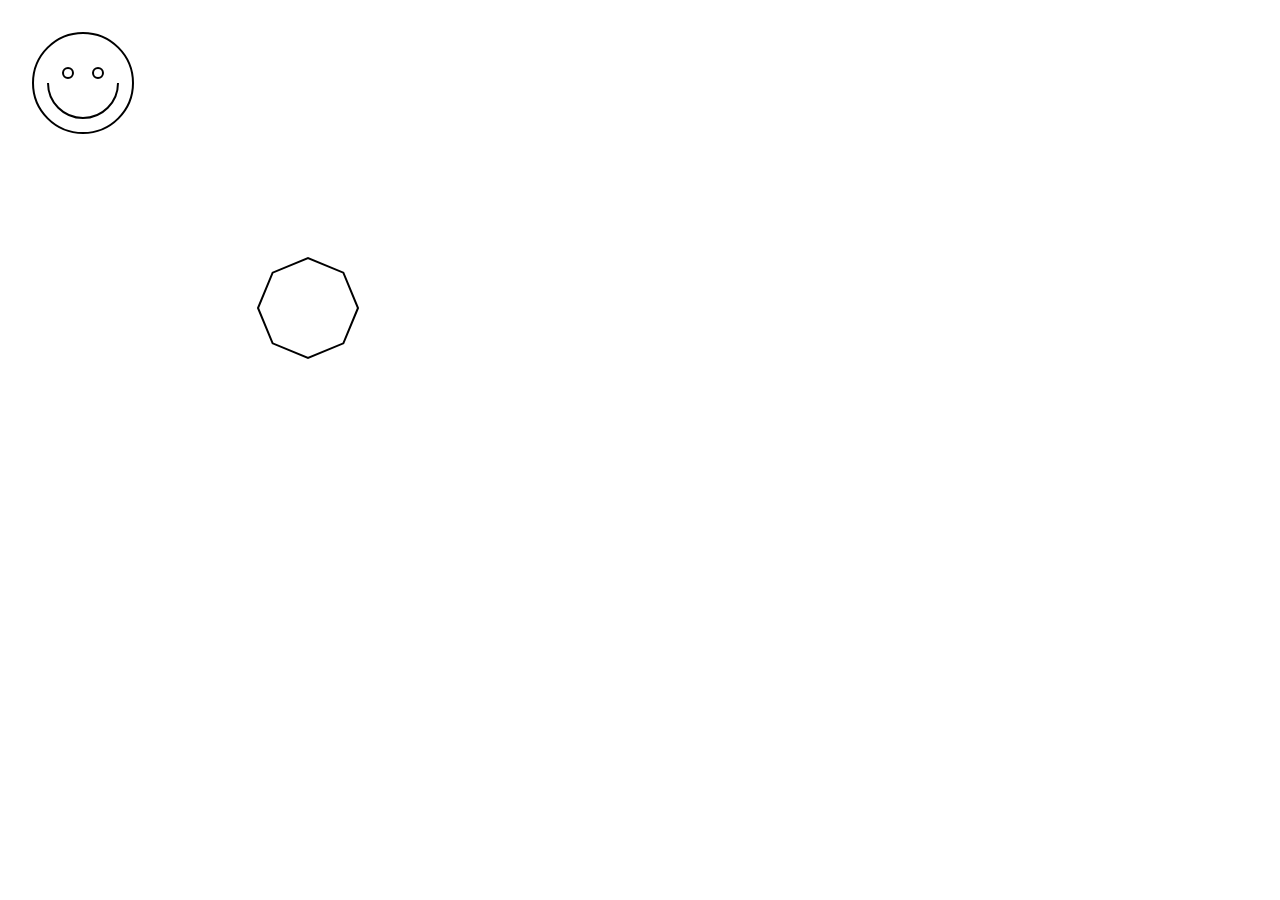
<file: index.html>
<!DOCTYPE html>
<html lang="en">

<head>
    <meta charset="UTF-8">
    <meta http-equiv="X-UA-Compatible" content="IE=edge">
    <meta name="viewport" content="width=device-width, initial-scale=1.0">
    <title>Document</title>
</head>

<body>

    <canvas id="canvas" width="600" height="600">
        <p> O Browser não suporta o elemento <code>canvas</code></p>
        <p>https://developer.mozilla.org/en-US/docs/Web/API/Canvas_API/Tutorial/Drawing_shapes</p>
    </canvas>

    <script src="./include/utils.js"></script>
    <script src="./Desenho/Shapes/grelha.js"></script>
    <script src="./Desenho/Shapes/Rectangle.js"></script>
    <script src="./Desenho/Shapes/Triangle.js"></script>
    <script src="./Desenho/Shapes/Smile.js"></script>
    <script src="./Desenho/Shapes/AnyPolygon.js"></script>


    <script>
        var canvas = document.getElementById('canvas'),
            context = canvas.getContext('2d');
        // drawGrid(10,10,"black");
        r = new Rectangle(15, 15, "red");
        // r.draw(context);
        //drawTriangle();
        drawSmile();

        drawPolygon(context, 300, 300, 8, 50);

    </script>
</body>
</body>

</html>
</file>
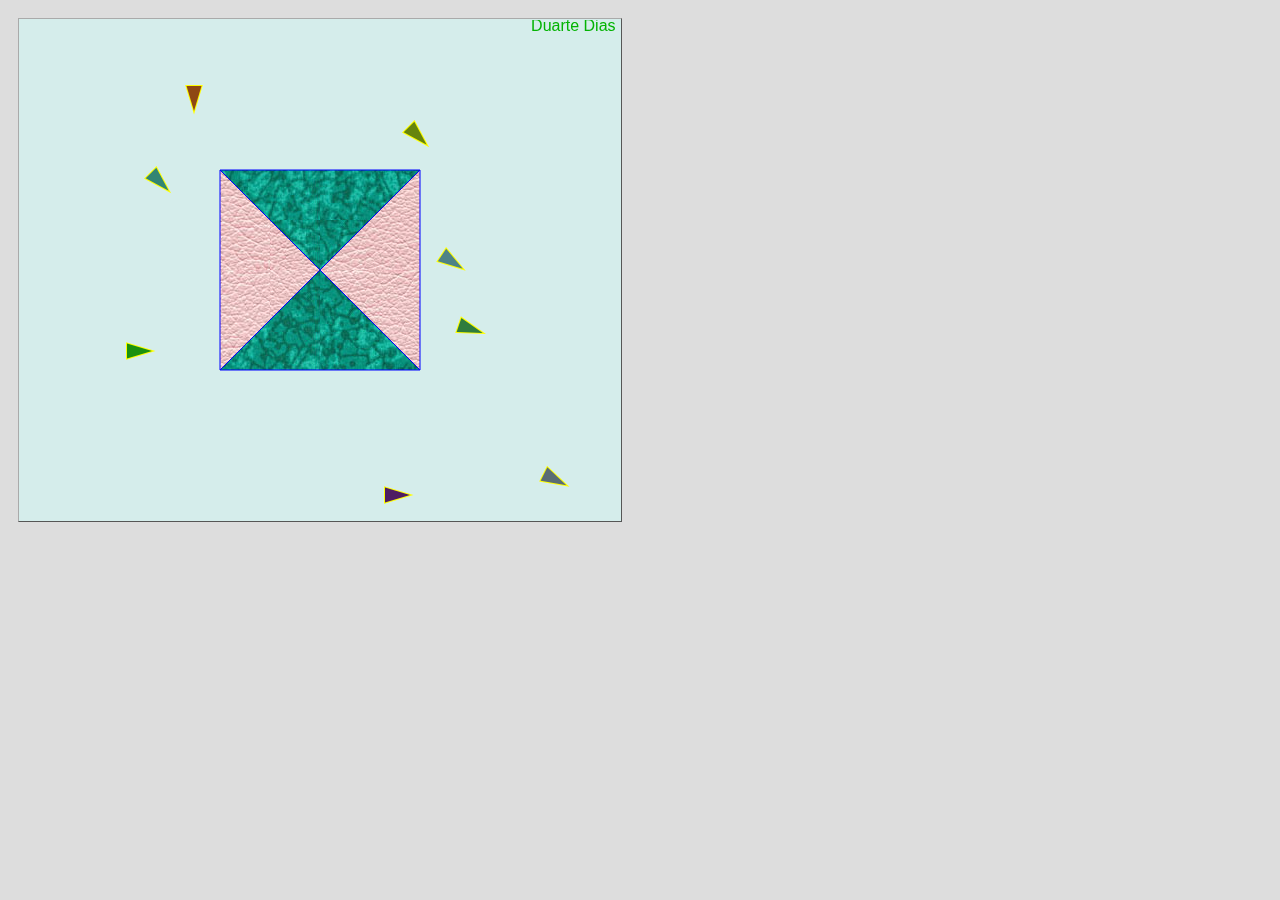
<file: LevarParaTeste/index.html>
<!DOCTYPE html>
<html lang="en">

<head>
    <meta charset="UTF-8">
    <meta http-equiv="X-UA-Compatible" content="IE=edge">
    <meta name="viewport" content="width=device-width, initial-scale=1.0">
    <title>enunciando200624
    </title>
    <link rel="stylesheet" href="./Style.css">
</head>

<body>
    <canvas id="canvas" width="600" height="500">
        <p> O Browser não suporta o elemento <code>canvas</code></p>
        <p>https://developer.mozilla.org/en-US/docs/Web/API/Canvas_API/Tutorial/Drawing_shapes</p>
    </canvas>


    <script src="../include/utils.js"></script>
    <script src="./polygon.js"></script>
    <script src="./setas.js"></script>
    <script>
        window.onload = function () {
            var canvas = document.getElementById('canvas'),
                context = canvas.getContext('2d'),
                isMouseDown = false,
                mouse = utils.captureMouse(canvas),
                p1 = new Polygon(canvas.width / 2, canvas.height / 2, canvas.width / 2, canvas.height / 3);
            p2 = new Polygon(canvas.width / 2, canvas.height / 2, canvas.width / 2, canvas.height / 3);
            p2.img.src = "./image/Tex02.jpg";
            p2.rotation = Math.PI / 2;

            var setas = [];
            var left = 25,
                right = canvas.width - 25,
                top = 25,
                bottom = canvas.height - 25;

            for (var i = 0; i < 8; i++) {
                setas.push(new Seta(25, 15));

                var red = numAleatorio(0, 155),
                    blue = numAleatorio(0, 155),
                    green = numAleatorio(0, 155);
                setas[i].colorFill = rgbToHex(red, green, blue);
                setas[i].rotation = numAleatorio(0, 2 * Math.PI);
            }






            function numAleatorio(min, max) {
                return Math.floor(Math.random() * (max - min + 1)) + min;
            }

            function componentToHex(c) {
                var hex = c.toString(16);
                return hex.length == 1 ? "0" + hex : hex;
            }

            function rgbToHex(r, g, b) {
                return "#" + componentToHex(r) + componentToHex(g) + componentToHex(b);
            }


            canvas.addEventListener('mousedown', function () {
                if (utils.containsPoint(setas[1].getBounds(), mouse.x, mouse.y)) {
                    isMouseDown = true;

                } else {
                    var s = new Seta(25, 15);


                    var red = numAleatorio(0, 155),
                        blue = numAleatorio(0, 155),
                        green = numAleatorio(0, 155);
                    s.colorFill = rgbToHex(red, green, blue);
                    s.rotation = numAleatorio(0, 2 * Math.PI);
                    s.x = mouse.x;
                    s.y = mouse.y;
                    setas.push(s);
                }
                canvas.addEventListener('mouseup', onMouseUp, false);
                canvas.addEventListener('mousemove', onMouseMove, false);
            }, false);

            function onMouseUp() {
                isMouseDown = false;
                canvas.removeEventListener('mouseup', onMouseUp, false);
                canvas.removeEventListener('mousemove', onMouseMove, false);
            }

            function onMouseMove(event) {
                s1.x = mouse.x;
                s1.y = mouse.y;
            }


            function gravitate(partA, partB) {
                var dx = partB.x - partA.x,
                    dy = partB.y - partA.y,
                    distSQ = dx * dx + dy * dy,
                    dist = Math.sqrt(distSQ),
                    force = 3,
                    ax = force * dx / dist,
                    ay = force * dy / dist;
                partA.vx += ax / partA.mass;
                partA.vy += ay / partA.mass;
                partB.vx -= ax / partB.mass;
                partB.vy -= ay / partB.mass;
            }

            function move(partA, i) {
                if (partA.isMoving) {
                    for (var partB, j = i + 1; j < pent1.length; j++) {
                        var partB = pent1[j];
                        if (partB.isMoving) {
                            gravitate(partA, partB);
                        }
                    }
                }
            }

            function desenhaNome(context) {
                context.save();
                context.font = "12pt Helvetica";
                context.textAlign = "right"
                context.textBaseline = "hanging"
                context.fillStyle = "#03b303"
                context.fillText("Duarte Dias ", canvas.width, 0);
                context.restore();
            }

            (function drawFrame() {
                window.requestAnimationFrame(drawFrame, canvas);
                context.clearRect(0, 0, canvas.width, canvas.height);
                p1.drawP1(context);
                p2.drawP2(context);

                setas.forEach(element => {
                    if (element.x > right) {
                        element.x = right;
                        element.vx *= -1;
                    } else if (element.x < left) {
                        element.x = left;
                        element.vx *= -1;
                    }
                    if (element.y > bottom) {
                        element.y = bottom;
                        element.vy *= -1;
                    } else if (element.y < top) {
                        element.y = top;
                        element.vy *= -1;
                    }


                    element.atualizaPosicao();



                    element.draw(context);
                });

                desenhaNome(context);
            }());
        };
    </script>
</body>

</html>
</file>
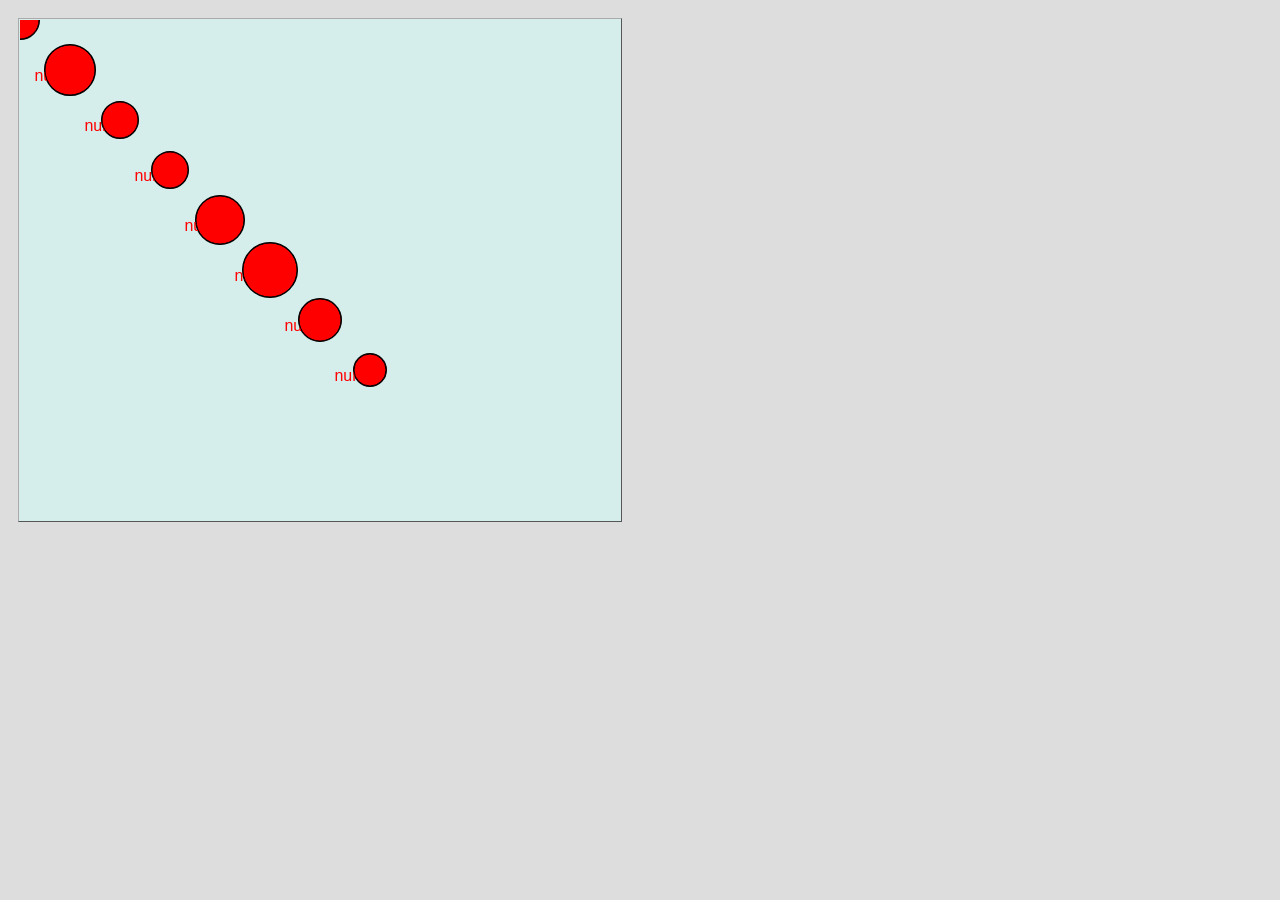
<file: ExerciciosPassados/enunciado190717/index.html>
<!DOCTYPE html>
<html lang="en">

<head>
    <meta charset="UTF-8">
    <meta http-equiv="X-UA-Compatible" content="IE=edge">
    <meta name="viewport" content="width=device-width, initial-scale=1.0">
    <title>enunciado190717
    </title>
    <link rel="stylesheet" href="./Style.css">
</head>

<body>
    <canvas id="canvas" width="600" height="500">
        <p> O Browser não suporta o elemento <code>canvas</code></p>
        <p>https://developer.mozilla.org/en-US/docs/Web/API/Canvas_API/Tutorial/Drawing_shapes</p>
    </canvas>


    <script src="./include/utils.js"></script>
    <script src="./ball.js"></script>

    <script>
        window.onload = function () {
            var canvas = document.getElementById('canvas'),
                context = canvas.getContext('2d'),
                isMouseDown = false,
                mouse = utils.captureMouse(canvas),
                bolas = [];
            for (var i = 0; i < 8; i++) {
                bolas.push(new Ball(50 * i, 50 * i));
            }

            canvas.addEventListener('mousedown', function () {
                if (utils.containsPoint(s1.getBounds(), mouse.x, mouse.y)) {
                    isMouseDown = true;
                    canvas.addEventListener('mouseup', onMouseUp, false);
                    canvas.addEventListener('mousemove', onMouseMove, false);
                }
            }, false);

            function onMouseUp() {
                isMouseDown = false;
                canvas.removeEventListener('mouseup', onMouseUp, false);
                canvas.removeEventListener('mousemove', onMouseMove, false);
            }

            function onMouseMove(event) {
                s1.x = mouse.x;
                s1.y = mouse.y;
            }




            (function drawFrame() {
                window.requestAnimationFrame(drawFrame, canvas);
                context.clearRect(0, 0, canvas.width, canvas.height);
                bolas.forEach(element => {
                    element.draw(context);
                    element.drawText(context);
                })

            }());
        };
    </script>
</body>

</html>
</file>
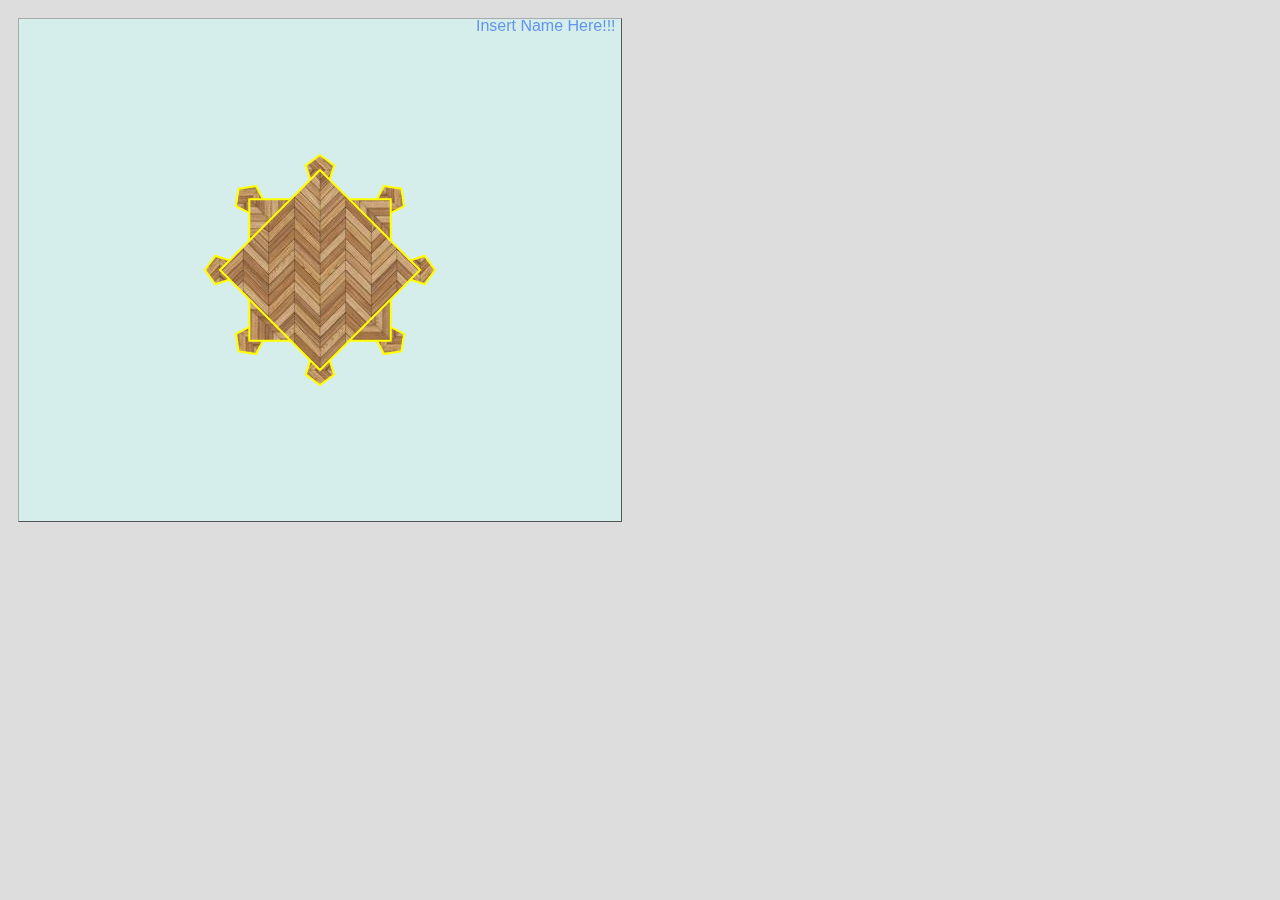
<file: ExerciciosPassados/enunciando200624/index.html>
<!DOCTYPE html>
<html lang="en">

<head>
    <meta charset="UTF-8">
    <meta http-equiv="X-UA-Compatible" content="IE=edge">
    <meta name="viewport" content="width=device-width, initial-scale=1.0">
    <title>enunciando200624
    </title>
    <link rel="stylesheet" href="./Style.css">
</head>

<body>
    <canvas id="canvas" width="600" height="500">
        <p> O Browser não suporta o elemento <code>canvas</code></p>
        <p>https://developer.mozilla.org/en-US/docs/Web/API/Canvas_API/Tutorial/Drawing_shapes</p>
    </canvas>


    <script src="../../include/utils.js"></script>

    <script src="./polygon.js"></script>
    <script src="./triangulo.js"></script>
    <script src="./ball.js"></script>
    <script>
        window.onload = function () {
            var canvas = document.getElementById('canvas'),
                context = canvas.getContext('2d'),
                isMouseDown = true,
                mouse = utils.captureMouse(canvas);


            const a = (2 * Math.PI) / 4;
            const a2 = (2 * Math.PI) / 8;
            var left = 0,
                right = canvas.width,
                top = 0,
                bottom = canvas.height;


            var s1 = new Polygon(canvas.width / 2, canvas.height / 2, 4, 100, -Math.PI / 4);

            var s2 = new Polygon(canvas.width / 2, canvas.height / 2, 4, 100, 0);

            var pent1 = [];
            var pent2 = [];



            canvas.addEventListener('mousedown', function () {

                pent1.forEach(function (p) {


                    if (utils.containsPoint(p.getBounds(), mouse.x, mouse.y)) {
                        console.log("pent " + p.x + " " + p.y);
                        console.log("mouse " + mouse.x + " " + mouse.y);
                        console.log(utils.containsPoint(p.getBounds(), mouse.x, mouse.y));

                        p.isMouseDown = true;

                        //  console.log(utils.containsPoint(p.getBounds(), mouse.x, mouse.y));
                    }
                });
                isMouseDown = true;
                canvas.addEventListener('mouseup', onMouseUp, false);
                canvas.addEventListener('mousemove', onMouseMove, false);

            }, false);

            function onMouseUp() {
                // pent1.forEach(function (p) {
                //     if (p.isMouseDown) {

                //         p.isMouseDown = false;

                //     }
                // });
                isMouseDown = false;
                canvas.removeEventListener('mouseup', onMouseUp, false);
                canvas.removeEventListener('mousemove', onMouseMove, false);

            }

            function onMouseMove(event) {

                // pent1.forEach(function (p) {
                //     if (p.isMouseDown) {
                //         p.x = mouse.x;
                //         p.y = mouse.y;
                //     }
                // });
            }


            function gravitate(partA, partB) {
                var dx = partB.x - partA.x,
                    dy = partB.y - partA.y,
                    distSQ = dx * dx + dy * dy,
                    dist = Math.sqrt(distSQ),
                    force = 0.001,
                    ax = force * dx / dist,
                    ay = force * dy / dist;
                partA.vx += ax / partA.mass;
                partA.vy += ay / partA.mass;
                partB.vx -= ax / partB.mass;
                partB.vy -= ay / partB.mass;
            }

            function move(partA, i) {
                if (partA.isMoving) {
                    for (var partB, j = i + 1; j < pent1.length; j++) {
                        var partB = pent1[j];
                        if (partB.isMoving) {
                            gravitate(partA, partB);
                        }
                    }
                }
            }

            for (var i = 0; i < s1.sides; i++) {
                var sideX = canvas.width / 2 + 100 * Math.cos(a * i),
                    sideY = canvas.height / 2 + 100 * Math.sin(a * i);

                var sideX2 = canvas.width / 2 + 100 * Math.cos((a * i) + Math.PI / 4),
                    sideY2 = canvas.height / 2 + 100 * Math.sin((a * i) + Math.PI / 4);

                pent1.push(new Polygon(sideX, sideY, 5, 15, i * Math.PI / 2));
                //console.log(pent1[i].rotation);
                pent1.push(new Polygon(sideX2, sideY2, 5, 15, (i * Math.PI / 2) + Math.PI / 4));
                // pent1.push(new Triangle(sideX, sideY, 25, 50));
                //pent1[i].rotation= -Math.PI / i + 2;
                //  pent1.push(new Ball(sideX,sideY,15));
            }


            function desenhaNome(context){
    context.save();
    context.font = "12pt Arial";
    context.textAlign = "right"
    context.textBaseline = "hanging"
    context.fillStyle = "cornflowerblue"
    context.fillText("Insert Name Here!!! ", canvas.width, 0); 
    context.restore();}


            (function drawFrame() {
                window.requestAnimationFrame(drawFrame, canvas);
                context.clearRect(0, 0, canvas.width, canvas.height);



                pent1.forEach(element => {
                    if (element.x + element.r > right) {
                        element.x = right - element.r;
                        element.vx *= -1;
                    } else if (element.x - element.r < left) {
                        element.x = left + element.r;
                        element.vx *= -1;
                    }
                    if (element.y + element.r > bottom) {
                        element.y = bottom - element.r;
                        element.vy *= -1;
                    } else if (element.y - element.r < top) {
                        element.y = top + element.r;
                        element.vy *= -1;
                    }
                    if (element.isMouseDown) {

                        element.atualizaPosicao();
                        element.isMoving = true;

                    }

                    // var dx = mouse.x - element.x,
                    // dy = mouse.y - element.y,
                    // angle = Math.atan2(dy, dx);
                    // element.rotation =angle;
                    element.draw(context);
                });
                
                    pent1.forEach(move);
                
                s1.draw(context);
                s2.draw(context);
                desenhaNome(context);
            }());
        };
    </script>
</body>

</html>
</file>
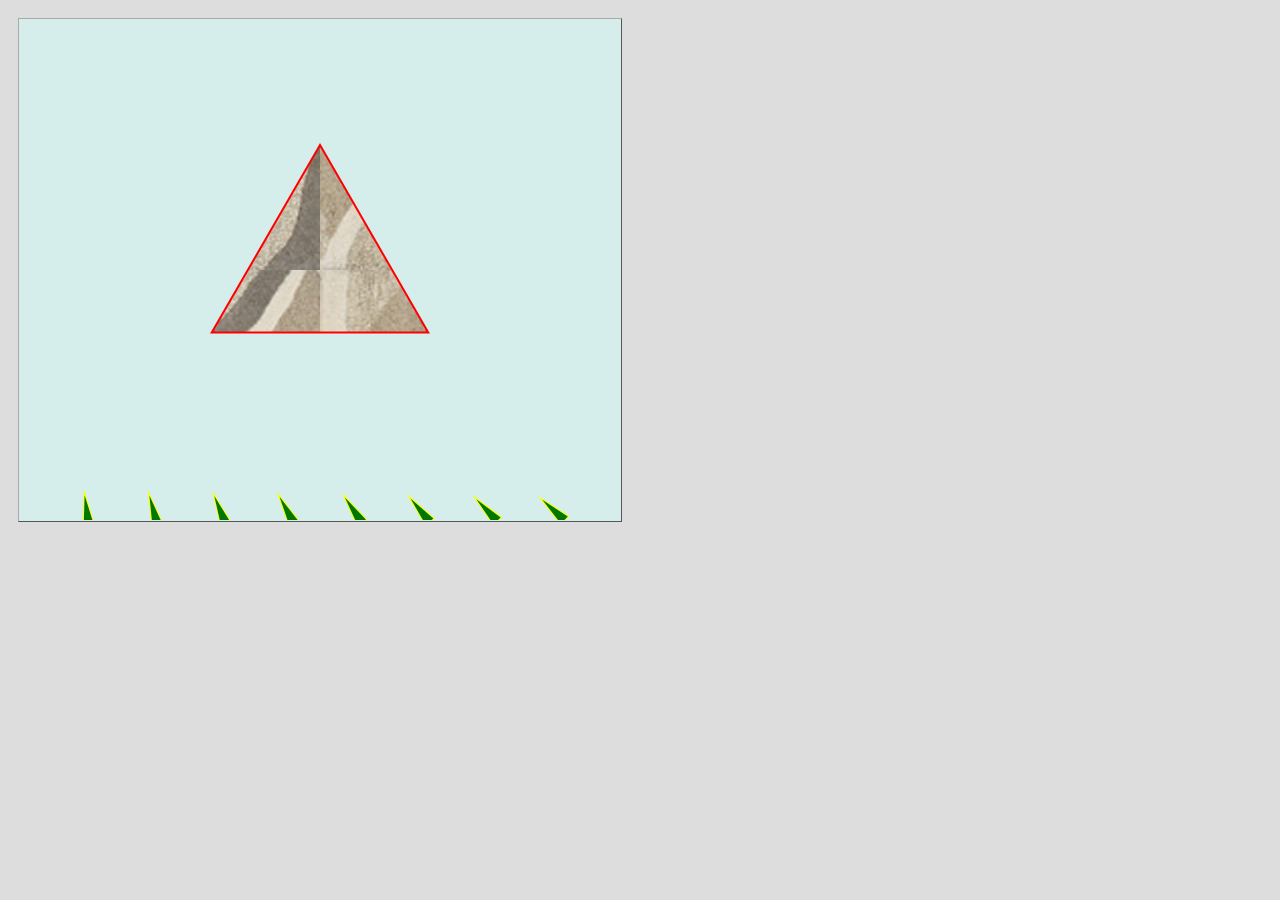
<file: ExerciciosPassados/Teste18/example.html>
<!DOCTYPE html>
<html>
    <head>
        <title>Desenho de Retangulos</title>
        <meta charset="utf-8">
        <link rel="stylesheet" href="./StyleFile.css">
    </head>

    <body>
        <canvas id="canvas" width="600" height="500">
            <p> O Browser não suporta o elemento <code>canvas</code></p>
        </canvas>

        <script src="./utils.js"></script>
        <script src="./triangulo.js"></script>
        <script src="./polygon.js"></script>
        <script src="./example.js"></script>
    </body>
</html>
</file>
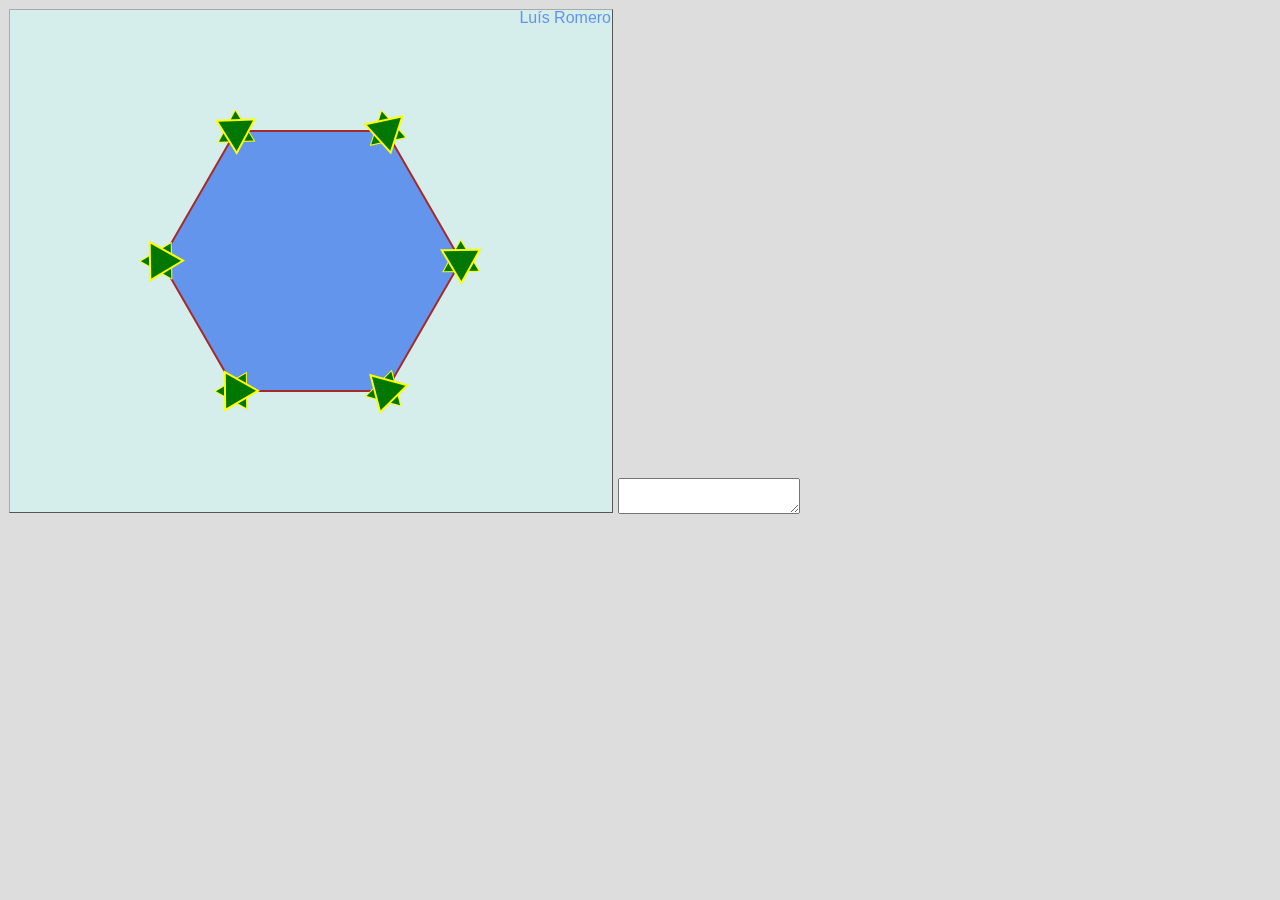
<file: ExerciciosPassados/Ficha170710/Resolve/Ficha170710.html>
<!DOCTYPE html>
<html>
    <head>
        <title>Ficha de 10 Julho 2017</title>
        <meta charset="utf-8">
        <link rel="stylesheet" href="./StyleFile.css">
    </head>

    <body>
        <canvas id="canvas" width="600" height="500">
            <p> O Browser não suporta o elemento <code>canvas</code></p>
        </canvas>
        <textarea id="log"></textarea>

        <script src="./utils.js"></script>
        <script src="./estrela.js"></script>
        <script src="./example.js"></script>
    </body>
</html>
</file>
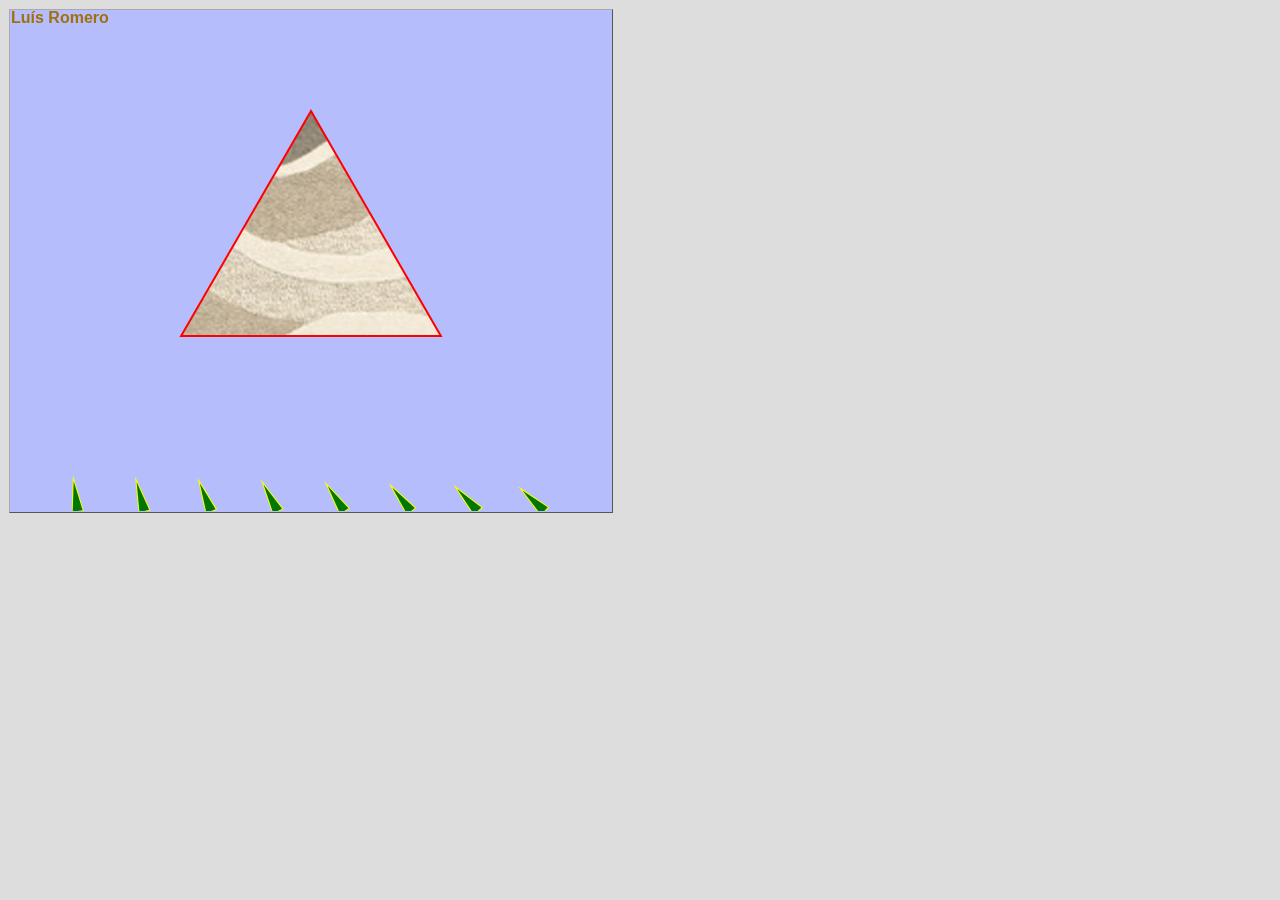
<file: ExerciciosPassados/Ficha180713/Resolve/ficha180713.html>
<!DOCTYPE html>
<html>
    <head>
        <title>Ficha de 13 Julho 2018</title>
        <meta charset="utf-8">
        <link rel="stylesheet" href="./StyleFile.css">
    </head>

    <body>
        <canvas id="canvas" width="600" height="500">
            <p> O Browser não suporta o elemento <code>canvas</code></p>
        </canvas>
        <!--<textarea id="log"></textarea>-->

        <script src="./utils.js"></script>
        <script src="./tira.js"></script>
        <script src="./resolve.js"></script>
    </body>
</html>
</file>
<file: LevarParaTeste/Style.css>
body {
    background:#dddddd;
}
#canvas {
    margin: 10px;
    padding: 1px;
    background: #d5edeb;
    border: thin outset #aaaaaa;
}
</file>
<file: ExerciciosPassados/enunciado190717/Style.css>
body {
    background:#dddddd;
}
#canvas {
    margin: 10px;
    padding: 1px;
    background: #d5edeb;
    border: thin outset #aaaaaa;
}
</file>
<file: ExerciciosPassados/enunciando200624/Style.css>
body {
    background:#dddddd;
}
#canvas {
    margin: 10px;
    padding: 1px;
    background: #d5edeb;
    border: thin outset #aaaaaa;
}
</file>
<file: ExerciciosPassados/Teste18/StyleFile.css>
body {
    background:#dddddd;
}
#canvas {
    margin: 10px;
    padding: 1px;
    background: #d5edeb;
    border: thin outset #aaaaaa;
}
aside {
    font-family: Verdana;
    font-size: 12px;
    color: firebrick;
}
</file>
<file: ExerciciosPassados/Ficha170710/Resolve/StyleFile.css>
body {
    background:#dddddd;
}
#canvas {
    margin: 1px;
    padding: 1px;
    background: #d5edeb;
    border: thin outset #aaaaaa;
}
</file>
<file: ExerciciosPassados/Ficha180713/Resolve/StyleFile.css>
body {
    background:#dddddd;
}
#imagem {
    display: none;
}
#canvas {
    margin: 1px;
    padding: 1px;
    background: #b5bdfd;
    border: thin outset #aaaaaa;
    color: #a0700a;
}
</file>
